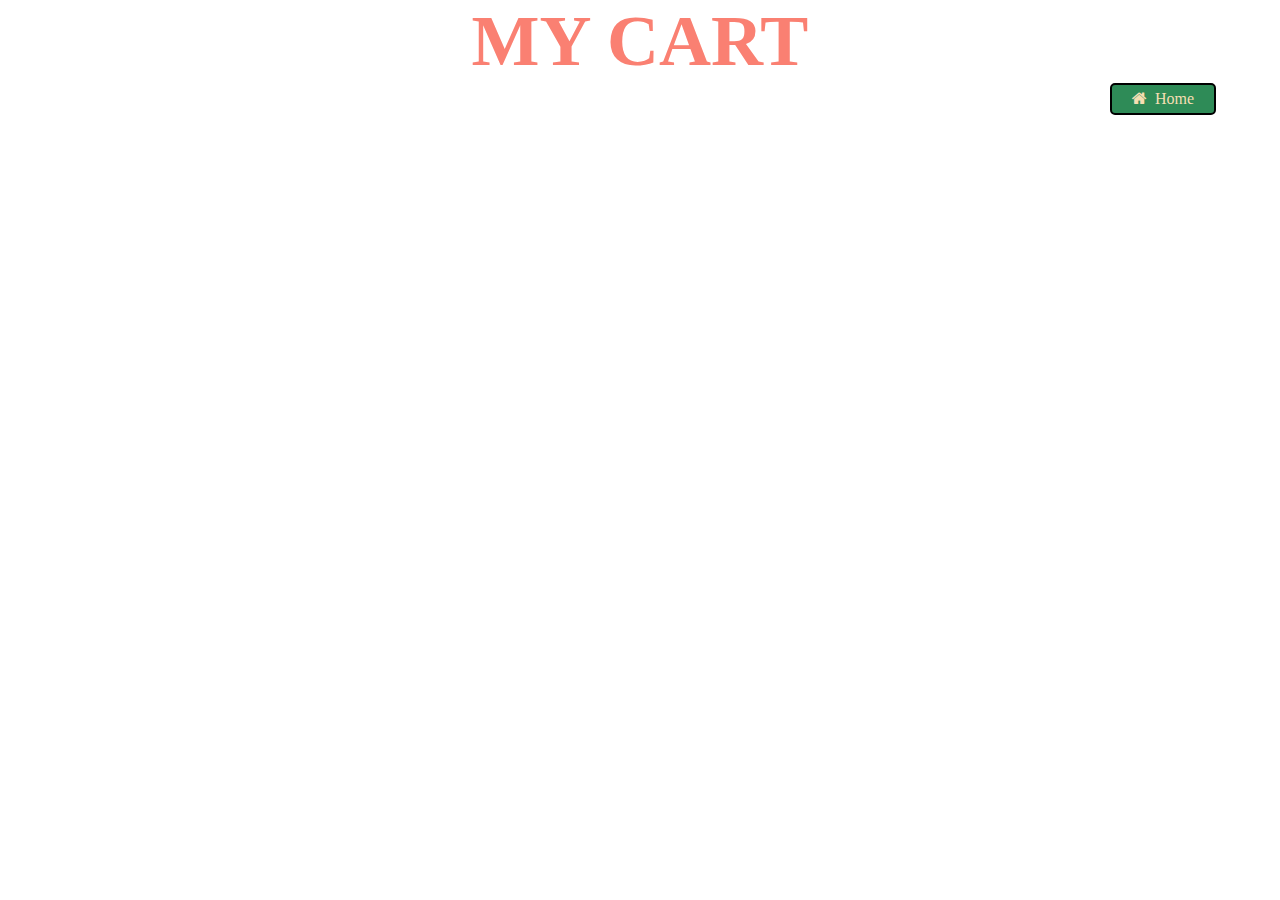
<file: cart.html>
<!DOCTYPE html>
<html lang="en">
<head>
    <meta charset="UTF-8">
    <meta http-equiv="X-UA-Compatible" content="IE=edge">
    <meta name="viewport" content="width=device-width, initial-scale=1.0">
    <title>My Cart</title>
    <link rel="stylesheet" href="cart.css">
    <link rel="stylesheet" href="https://cdnjs.cloudflare.com/ajax/libs/font-awesome/4.7.0/css/font-awesome.min.css">
    <script rel="text/javascript" type="text/javascript" src="index.js"></script>
    <script>
       document.addEventListener("DOMContentLoaded", (event) => {
        cartDetails();  
});
    </script>
</head>
<body>
    <h1>My Cart</h1>
    <div>
        <a class=home_btn href="index.html" ><i class="fa fa-home" aria-hidden="true"></i> &nbsp;Home</a>
       
    </div>

    <div id="cart_details">
 </div>
</body>
</html>
</file>
<file: cart.css>
*{
    box-sizing: content-box;
    margin: 0;
}
table{
    padding: 0px 130px;
    background-color: sandybrown;
    border: 1px solid blue;
    align-items: center;
    margin: auto;

    
}
#cart_details table{
    width:50%;
   text-align: center;
   border-spacing: 10px;
   border-collapse: separate;
   
}
#cart_details table tr td{
    padding: 30px;
    font-size: 22px;
    font-weight: 700;
    font-family: Verdana, Geneva, Tahoma, sans-serif;
    border: 1px solid #eee;
}
#cart_details table, th, td {
    border: 1px black solid;
 }
h1{
    font-family: cursive;
    color: salmon;
    font-size: 4.5rem;
    text-align: center;
    text-transform: uppercase;
}

.home_btn{
    float: right;
    padding: 5px 20px;
    background-color: seagreen;
    border: 2px solid black;
    border-radius: 5px;
    margin-right: 5%;
    text-decoration: none;
    color: wheat;
}
.home_btn:hover{
    transition: 1s ease-in;
    padding: 5px 25px;
}
</file>
